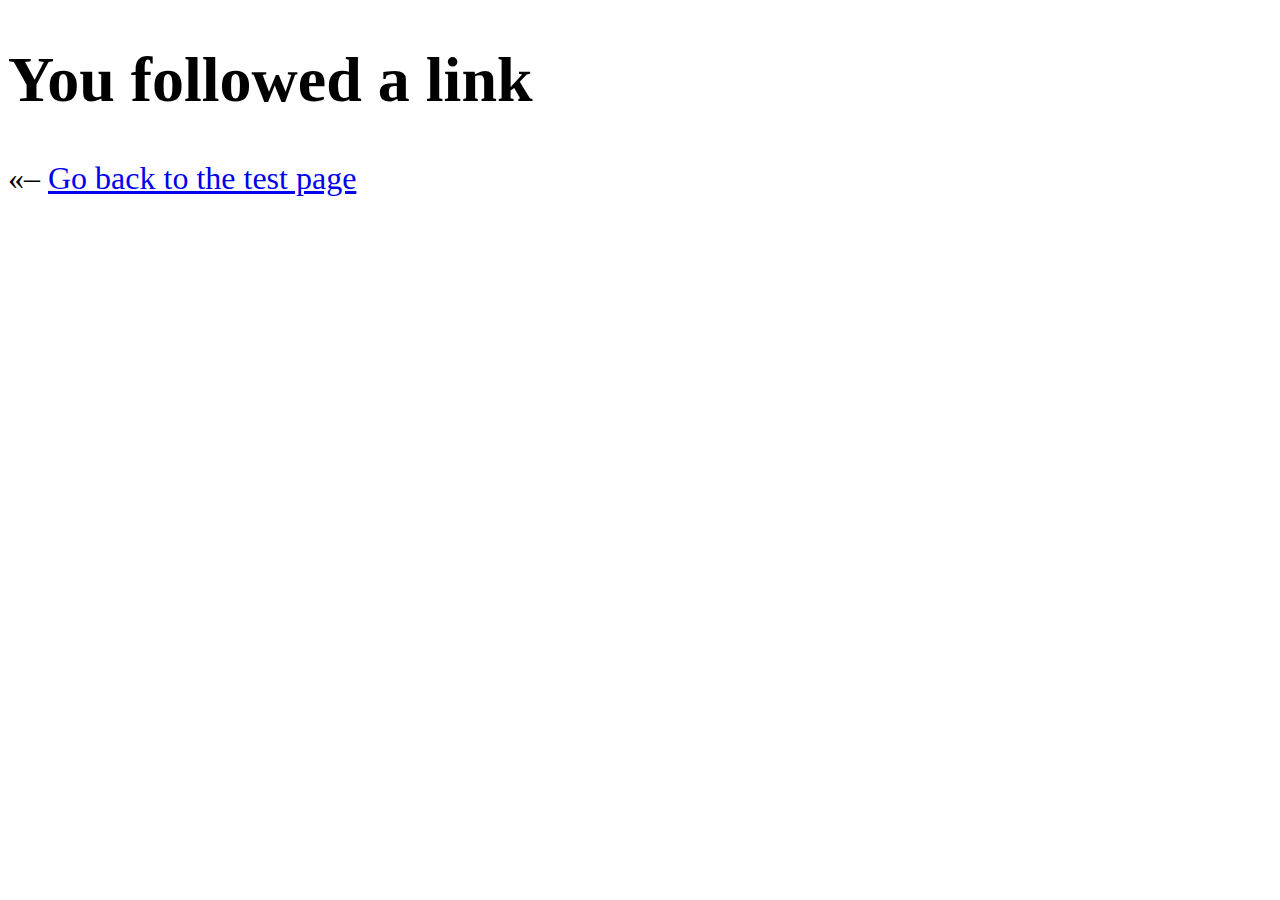
<file: libs/superfish/examples/followed.html>
<!DOCTYPE html>
<html lang="en">
  <head>
    <meta charset="utf-8">
    <title>Link followed (Testing Superfish)</title>
    <style>
    body{
      font-size: 200%;
    }
    
    </style>
  </head>
  <body>
    <h1>You followed a link</h1>
    <p>&laquo;&#8211; <a href="./basic.html">Go back to the test page</a></p>
  </body>
</html>
</file>
